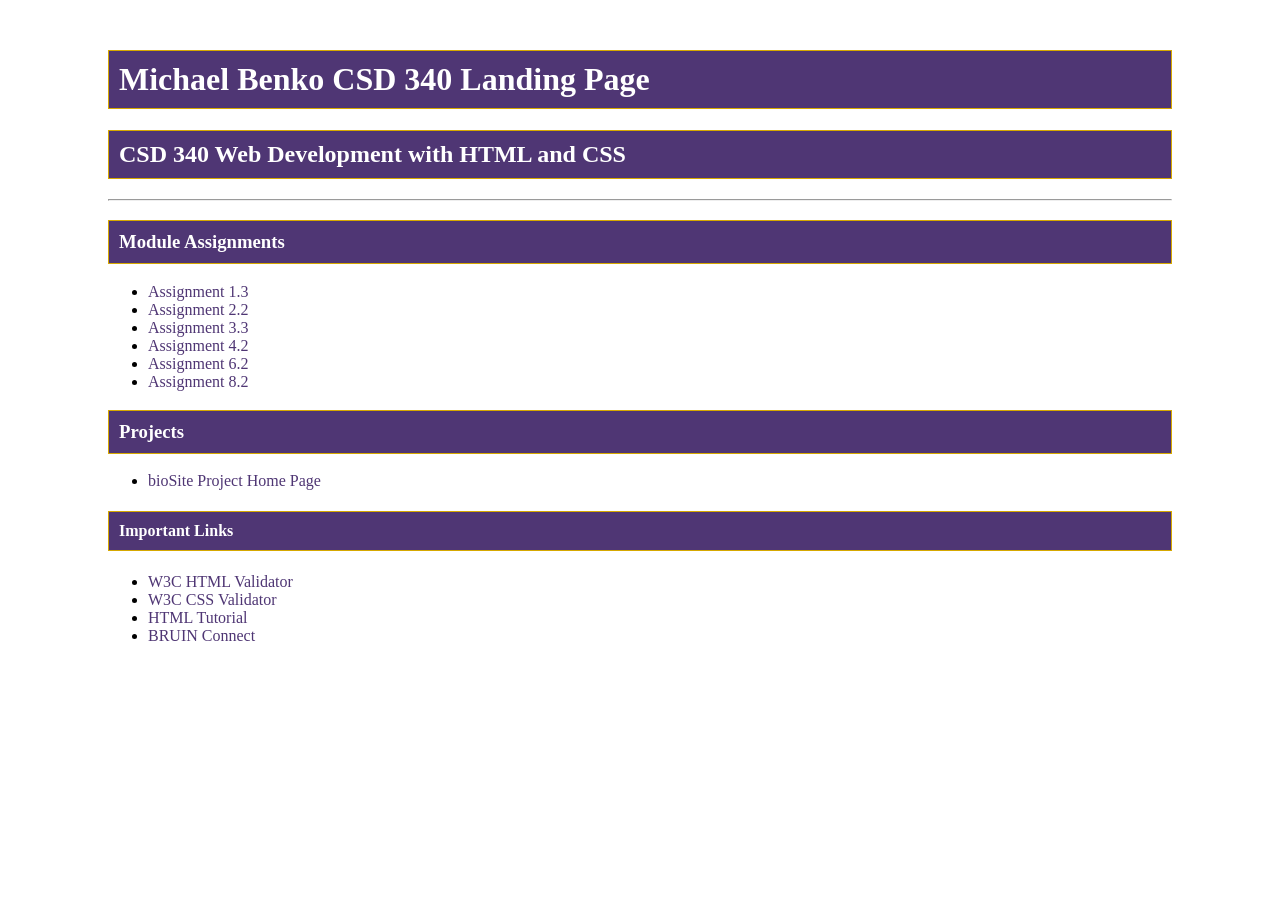
<file: index.html>
<!--
	Michael Benko
	2026-10-30
	CSD340-302E Web Development with HTML and CSS (2273-DD)
	Module 3.2 Assignment
-->

<!DOCTYPE html>
<html lang="en">
<head>
    <title>Michael Benko CSD 340 Landing Page</title>

    <link rel="stylesheet" href="site.css">
</head>

<body>
    <div id="container">
        <h1>Michael Benko CSD 340 Landing Page</h1>
        <h2>CSD 340 Web Development with HTML and CSS</h2>
		
		<hr>
		
		<h3>Module Assignments</h3>

		<ul>
			<li><a href="module-1/assignment-3/Benko_Mod1_3.html">Assignment 1.3</a></li>
			<li><a href="module-2/assignment-2/Benko_Mod2_2.html">Assignment 2.2</a></li>
			<li><a href="module-3/assignment-3/Benko_Mod3_3.html">Assignment 3.3</a></li>
			<li><a href="module-4/assignment-2/Benko_Mod4_2.html">Assignment 4.2</a></li>
			<li><a href="module-6/assignment-2/Benko_Mod6_2.html">Assignment 6.2</a></li>
			<li><a href="module-8/assignment-2/Benko_Mod8_2.html">Assignment 8.2</a></li>
		</ul>
		
		<h3>Projects</h3>

		<ul>
			<li><a href="https://therealmikebenko.github.io/bioSite/">bioSite Project Home Page</a></li>
		</ul>
		
		<h4>Important Links</h4>

		<ul>
			<li><a href="https://validator.w3.org/" target="_blank">W3C HTML Validator</a></li>
			<li><a href="http://jigsaw.w3.org/css-validator/" target="_blank">W3C CSS Validator</a></li>
			<li><a href="https://www.w3schools.com/html/" target="_blank">HTML Tutorial</a></li>
			<li><a href="https://bruinconnect.bellevue.edu/" target="_blank">BRUIN Connect</a></li>
		</ul>

    </div>
</body>
</html>
</file>
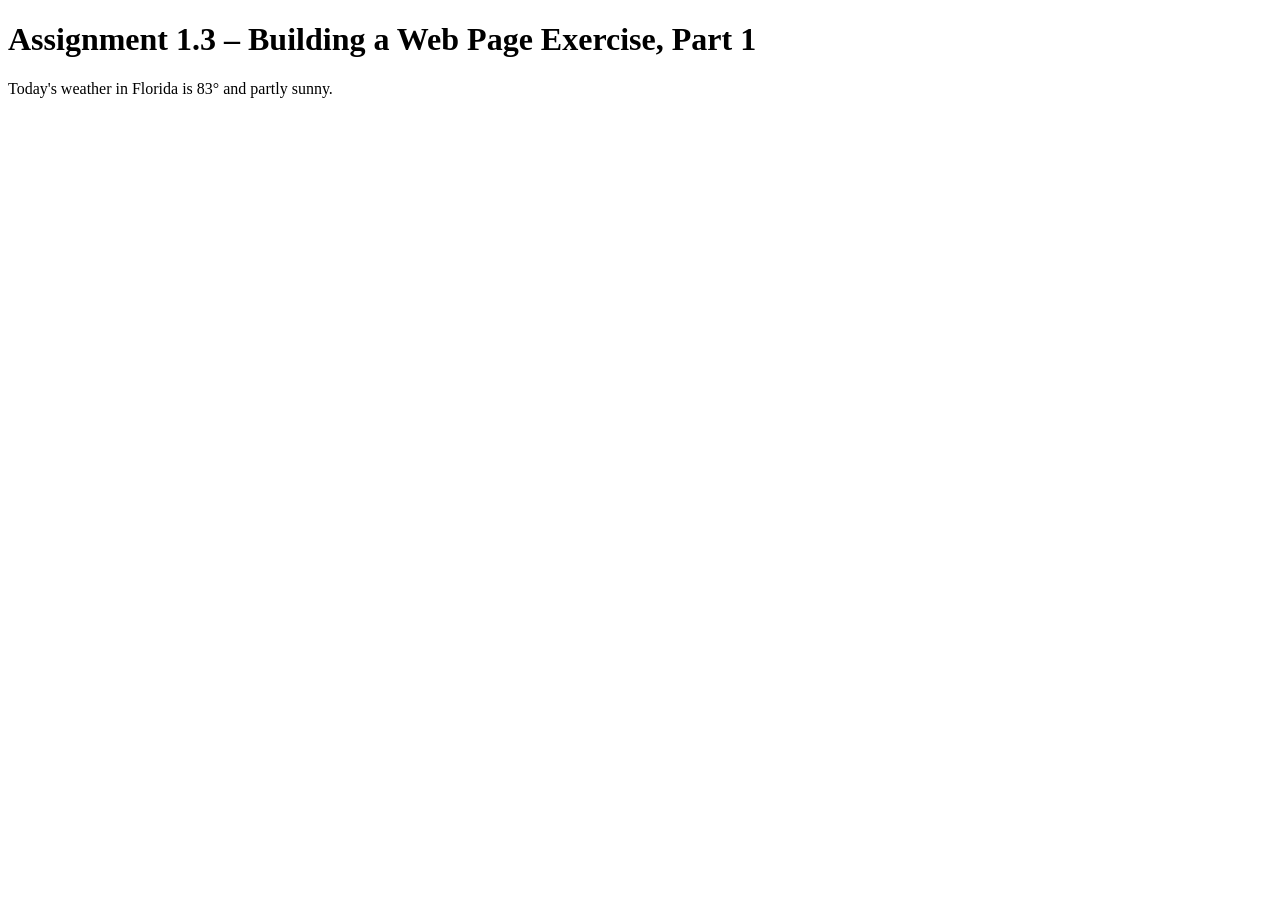
<file: module-1/assignment-3/Benko_Mod1_3.html>
<!--
	Michael Benko
	2026-10-21
	CSD340-302E Web Development with HTML and CSS (2273-DD)
	Module 1.3 Assignment
-->

<!DOCTYPE html>
<html lang="en">
<head>
    <title>CSD 340 Web Development with HTML and CSS</title>
</head>
 
<body>
	<h1>Assignment 1.3 – Building a Web Page Exercise, Part 1</h1>
	Today's weather in Florida is 83° and partly sunny. 
</body>
 
</html>
</file>
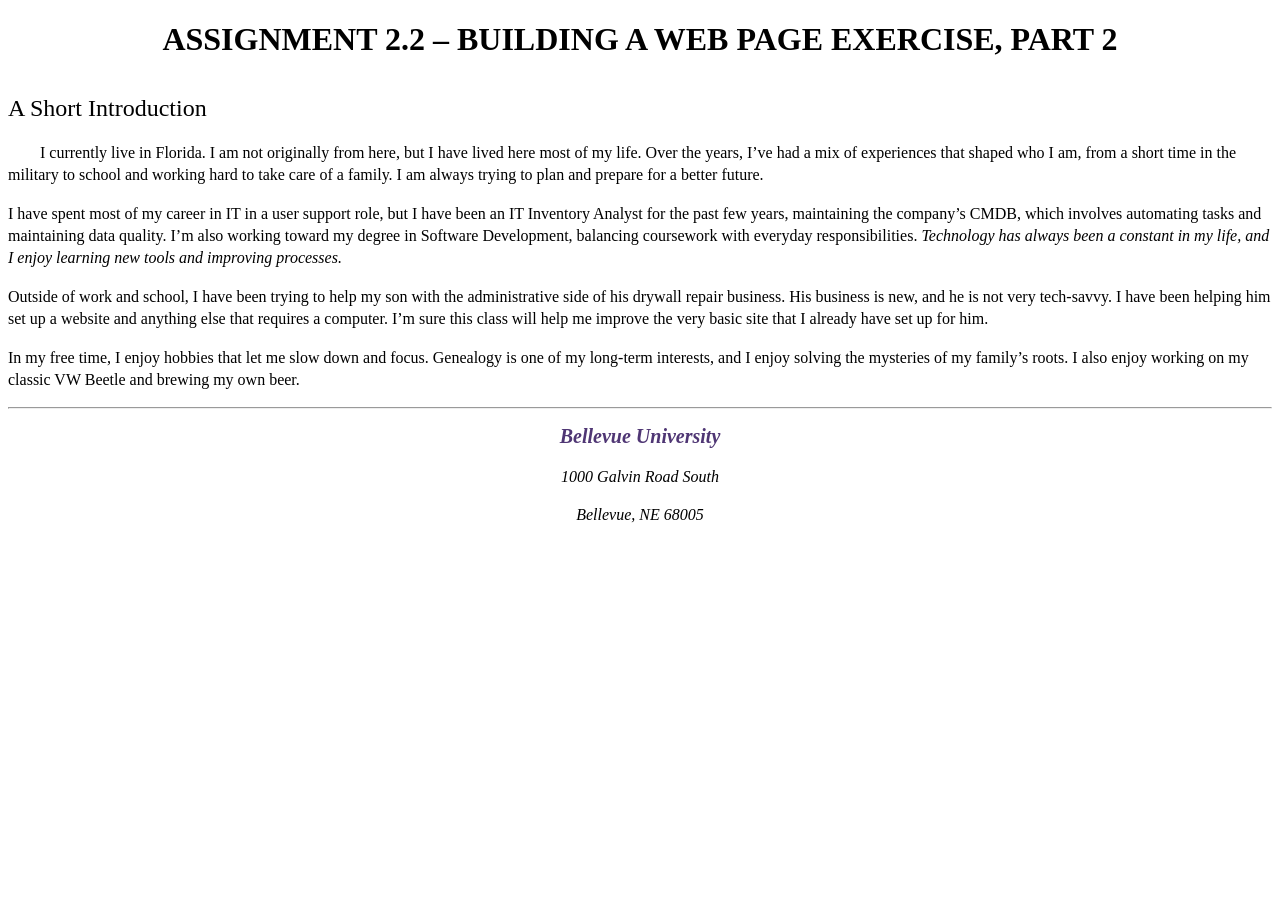
<file: module-2/assignment-2/Benko_Mod2_2.html>
<!--
	Michael Benko
	2026-10-23
	CSD340-302E Web Development with HTML and CSS (2273-DD)
	Module 2.2 Assignment
-->

<!DOCTYPE html>
<html lang="en">
<head>
    <title>CSD 340 Web Development with HTML and CSS</title>
    <meta charset="UTF-8">
    <meta name="description" content="Assignment 2.2 Web Page Exercise">
    <meta name="keywords" content="HTML, CSS, CSD340">
    <meta name="author" content="Michael Benko">
	<link rel="stylesheet" href="Benko_Mod2_2.css">
</head> 
<body>
    <div id="container">
        <h1>Assignment 2.2 – Building a Web Page Exercise, Part 2</h1>
        <h2>A Short Introduction</h2>
        <p class="intro">
            I currently live in Florida. I am not originally from here, but I have lived here most of my life. Over the years, I’ve had a mix of experiences that shaped who I am, from a short time in the military to school and working hard to take care of a family. I am always trying to plan and prepare for a better future.</p>
        <p>
            I have spent most of my career in IT in a user support role, but I have been an IT Inventory Analyst for the past few years, maintaining the company’s CMDB, which involves automating tasks and maintaining data quality. I’m also working toward my degree in Software Development, balancing coursework with everyday responsibilities. <span class="sentence">Technology has always been a constant in my life, and I enjoy learning new tools and improving processes.</span></p>
        <p>
            Outside of work and school, I have been trying to help my son with the administrative side of his drywall repair business. His business is new, and he is not very tech‑savvy. I have been helping him set up a website and anything else that requires a computer. I’m sure this class will help me improve the very basic site that I already have set up for him.</p>
        <p>
            In my free time, I enjoy hobbies that let me slow down and focus. Genealogy is one of my long‑term interests, and I enjoy solving the mysteries of my family’s roots. I also enjoy working on my classic VW Beetle and brewing my own beer.</p>
        <hr />
        <address>
            <p><a href="https://www.bellevue.edu" target="_blank">Bellevue University</a></p>
            <p>1000 Galvin Road South</p>
            <p>Bellevue, NE 68005</p>
        </address>
    </div>
</body> 
</html>
</file>
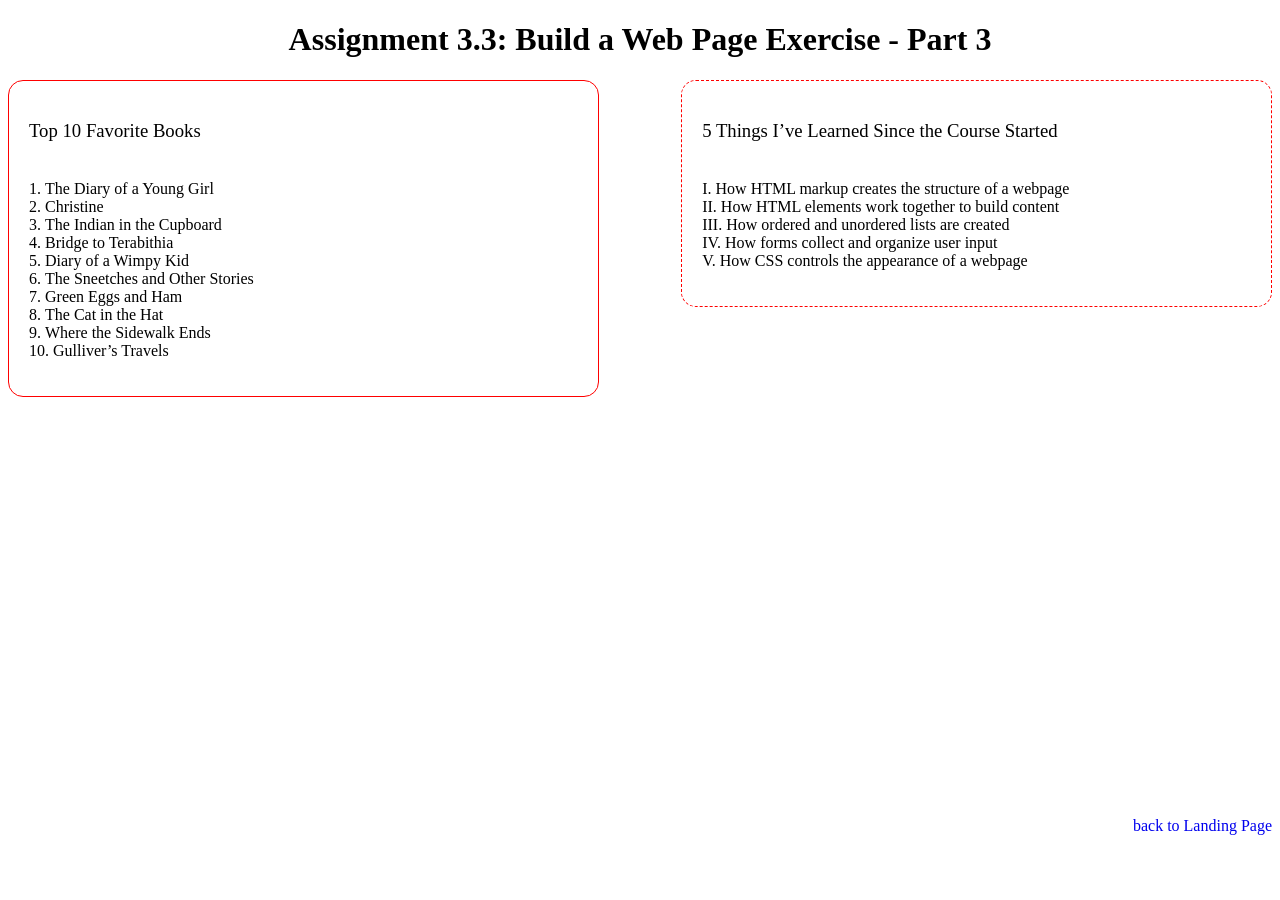
<file: module-3/assignment-3/Benko_Mod3_3.html>
<!--
	Michael Benko
	2026-10-30
	CSD340-302E Web Development with HTML and CSS (2273-DD)
	Module 3.3 Assignment
-->

<!DOCTYPE html>
<html lang="en">
<head>
    <title>CSD 340 Web Development with HTML and CSS</title>
    <meta charset="UTF-8">
    <meta name="description" content="Assignment 3.3: Build a Web Page Exercise - Part 3">
    <meta name="keywords" content="HTML, CSS, CSD340">
    <meta name="author" content="Michael Benko">
	<link rel="stylesheet" href="Benko_Mod3_3.css">
</head> 
<body>
    <div id="container">
        <h1>Assignment 3.3: Build a Web Page Exercise - Part 3</h1>
		<div id="left-div">
			<h3>Top 10 Favorite Books</h3>
			<ol>
				<li>The Diary of a Young Girl</li>
				<li>Christine</li>
				<li>The Indian in the Cupboard</li>
				<li>Bridge to Terabithia</li>
				<li>Diary of a Wimpy Kid</li>
				<li>The Sneetches and Other Stories</li>
				<li>Green Eggs and Ham</li>
				<li>The Cat in the Hat</li>
				<li>Where the Sidewalk Ends</li>
				<li>Gulliver’s Travels</li>
			</ol>
		</div>
        <div id="right-div">
			<h3>5 Things I’ve Learned Since the Course Started</h3>
			<ol>
				<li>How HTML markup creates the structure of a webpage</li>
				<li>How HTML elements work together to build content</li>
				<li>How ordered and unordered lists are created</li>
				<li>How forms collect and organize user input</li>
				<li>How CSS controls the appearance of a webpage</li>
			</ol>
		</div>			
		<div id="last-div">
			<a href="../../index.html">back to Landing Page</a>
		</div>
    </div>
</body> 
</html>
</file>
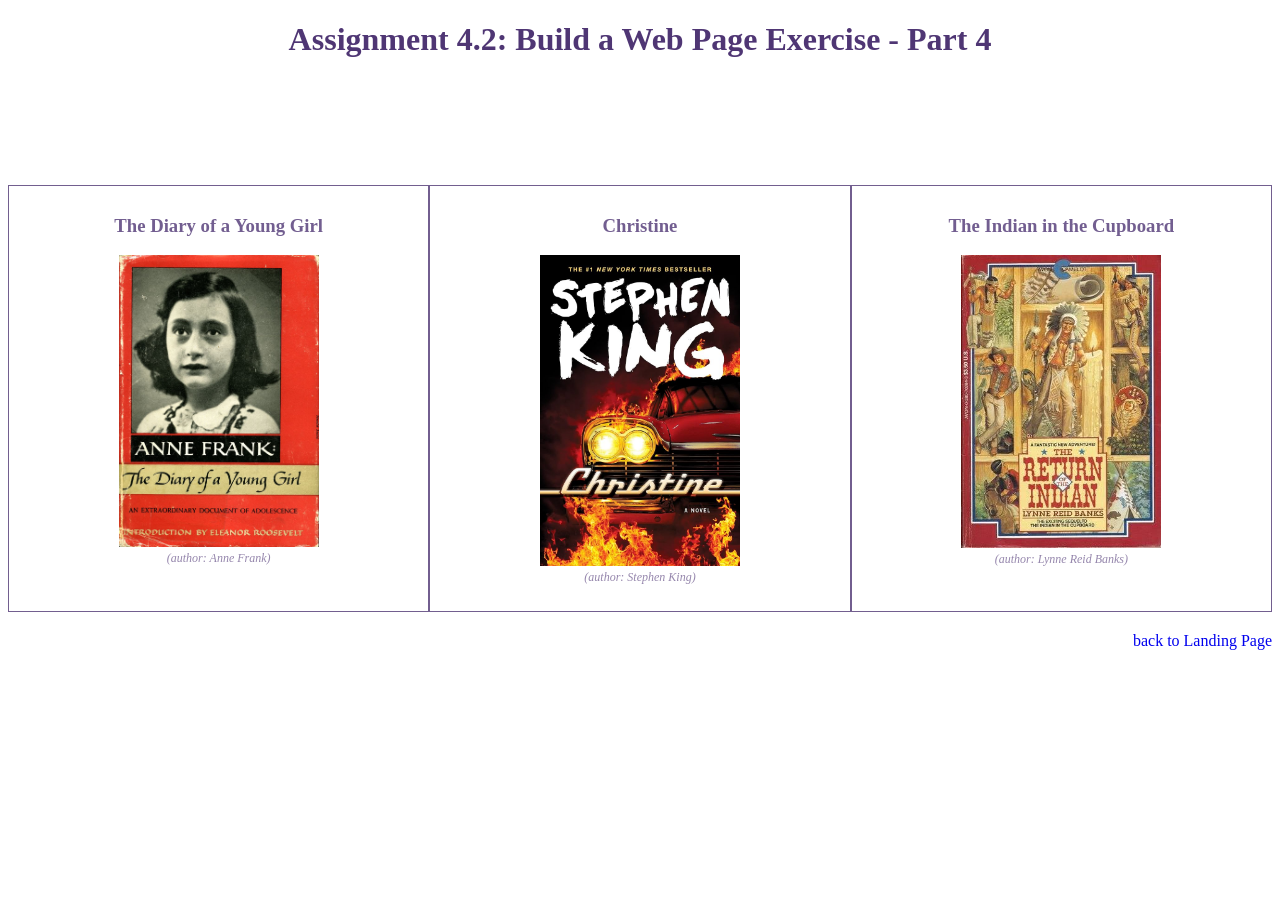
<file: module-4/assignment-2/Benko_Mod4_2.html>
<!--
	Michael Benko
	2026-11-6
	CSD340-302E Web Development with HTML and CSS (2273-DD)
	Module 4.2 Assignment
-->

<!DOCTYPE html>
<html lang="en">
<head>
    <title>CSD 340 Web Development with HTML and CSS</title>
    <meta charset="UTF-8">
    <meta name="description" content="Assignment 4.2: Build a Web Page Exercise - Part 4">
    <meta name="keywords" content="HTML, CSS, CSD340">
    <meta name="author" content="Michael Benko">
	<link rel="stylesheet" href="Benko_Mod4_2.css">
</head>
<body>
    <div id="container">

        <h1>Assignment 4.2: Build a Web Page Exercise - Part 4</h1>

 <div id="image-gallery">
 
     <div>
        <h3>The Diary of a Young Girl</h3>

        <figure>
            <img src="images/Diary_of_a_young_girl.jpg"
                 alt="The Diary of a Young Girl book cover">

            <figcaption>(author: Anne Frank)</figcaption>
        </figure>
    </div>

    <div>
        <h3>Christine</h3>

        <figure>
            <img src="images/Christine.jpg"
                 alt="Christine book cover">

            <figcaption>(author: Stephen King)</figcaption>
        </figure>
    </div>

    <div>
        <h3>The Indian in the Cupboard</h3>

        <figure>
            <img src="images/The_Indian_in_the_Cupboard.jpg"
                 alt="The Indian in the Cupboard book cover">

            <figcaption>(author: Lynne Reid Banks)</figcaption>
        </figure>
    </div>

</div>

        <div id="last-div">
            <a href="../../index.html">back to Landing Page</a>
        </div>

    </div>
</body>
</html>
</file>
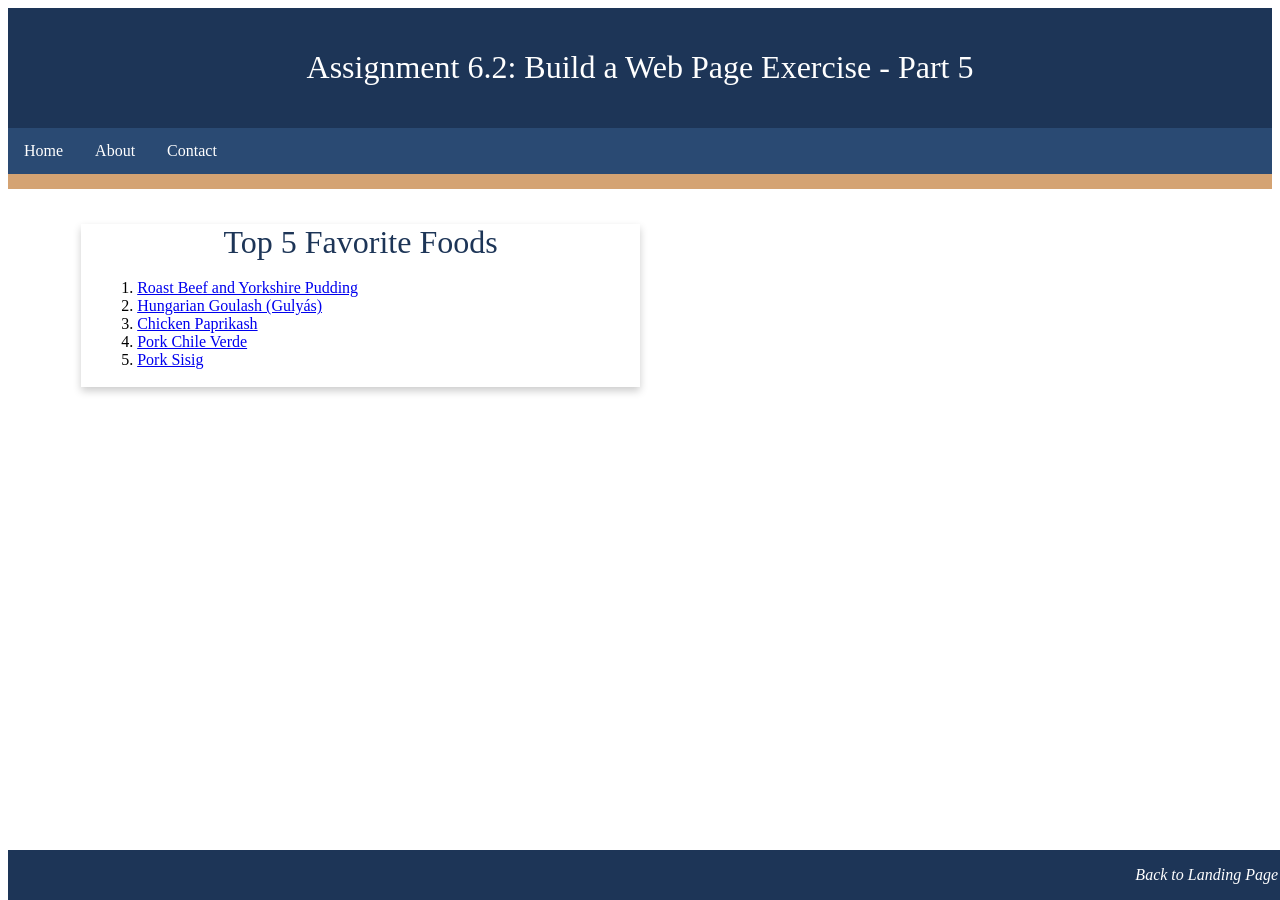
<file: module-6/assignment-2/Benko_Mod6_2.html>
<!--
	Michael Benko
	2026-11-20
	CSD340-302E Web Development with HTML and CSS (2273-DD)
	Module 6.2 Assignment
-->

<!DOCTYPE html>
<html lang="en">
<head>
    <meta charset="UTF-8">
    <meta name="viewport" content="width=device-width, initial-scale=1.0">
    <meta name="description" content="Assignment 6.2: Build a Web Page Exercise - Part 5">
    <meta name="keywords" content="HTML, CSS, CSD340">
    <meta name="author" content="Michael Benko">
    <title>CSD 340 Web Development with HTML and CSS</title>    
	<link rel="stylesheet" href="Benko_Mod6_2.css">
</head>
<body>
    <header>
        <h1>Assignment 6.2: Build a Web Page Exercise - Part 5</h1>
    </header>
    <div id="navbar">
        <a href="#">Home</a>
        <a href="#">About</a>
        <a href="#">Contact</a>
    </div>
    <div id="container">
        <div class="card">
            <div class="card-title">
                Top 5 Favorite Foods
            </div>
            <div class="card-content">
                <ol>
                    <li><a href="https://www.food.com/recipe/old-england-traditional-roast-beef-and-yorkshire-pudding-263751" target="_blank">Roast Beef and Yorkshire Pudding</a></li>
                    <li><a href="https://www.daringgourmet.com/traditional-hungarian-goulash-gulyas/#recipe" target="_blank">Hungarian Goulash (Gulyás)</a></li>
                    <li><a href="https://www.daringgourmet.com/chicken-paprikash-paprikas-csirke/#recipe" target="_blank">Chicken Paprikash</a></li>
                    <li><a href="https://tastesbetterfromscratch.com/pork-chile-verde/" target="_blank">Pork Chile Verde</a></li>
                    <li><a href="https://panlasangpinoy.com/pork-sisig/" target="_blank">Pork Sisig</a></li>
                </ol>
            </div>
        </div>
    </div>
        <footer>
            <p>
                <a href="../../index.html">Back to Landing Page</a>
            </p>
        </footer>
</body>
</html>
</file>
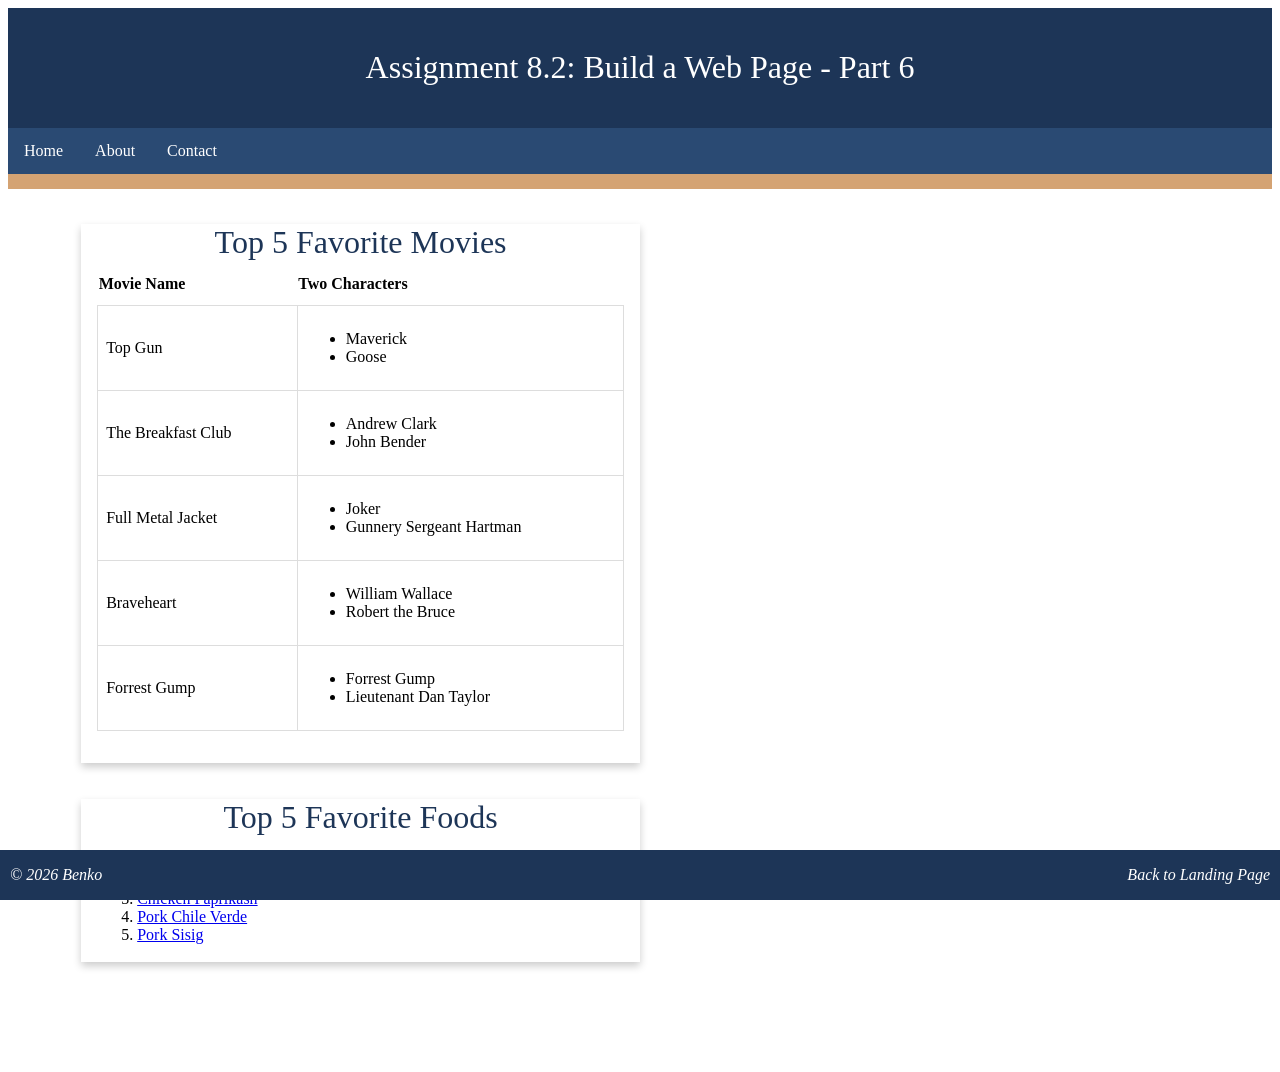
<file: module-8/assignment-2/Benko_Mod8_2.html>
<!--
	Michael Benko
	2026-11-27
	CSD340-302E Web Development with HTML and CSS (2273-DD)
	Module 8.2 Assignment
-->

<!DOCTYPE html>
<html lang="en">
<head>
    <meta charset="UTF-8">
    <meta name="viewport" content="width=device-width, initial-scale=1.0">
    <meta name="description" content="Assignment 8.2: Build a Web Page - Part 6">
    <meta name="keywords" content="HTML, CSS, CSD340">
    <meta name="author" content="Michael Benko">
    <title>CSD 340 Web Development with HTML and CSS</title>    
	<link rel="stylesheet" href="Benko_Mod8_2.css">
</head>
<body>
    <header>
        <h1>Assignment 8.2: Build a Web Page - Part 6</h1>
    </header>
    <div id="navbar">
        <a href="#">Home</a>
        <a href="#">About</a>
        <a href="#">Contact</a>
    </div>
    <div id="container">
        <div class="card">
            <div class="card-title">
                Top 5 Favorite Movies
            </div>

            <div class="card-content">

                <table id="movies">

                    <tr>
                        <th>Movie Name</th>
                        <th>Two Characters</th>
                    </tr>

                    <tr>
                        <td>Top Gun</td>
                        <td>
                            <ul>
                                <li>Maverick</li>
                                <li>Goose</li>
                            </ul>
                        </td>
                    </tr>

                    <tr>
                        <td>The Breakfast Club</td>
                        <td>
                            <ul>
                                <li>Andrew Clark</li>
                                <li>John Bender</li>
                            </ul>
                        </td>
                    </tr>

                    <tr>
                        <td>Full Metal Jacket</td>
                        <td>
                            <ul>
                                <li>Joker</li>
                                <li>Gunnery Sergeant Hartman</li>
                            </ul>
                        </td>
                    </tr>

                    <tr>
                        <td>Braveheart</td>
                        <td>
                            <ul>
                                <li>William Wallace</li>
                                <li>Robert the Bruce</li>
                            </ul>
                        </td>
                    </tr>

                    <tr>
                        <td>Forrest Gump</td>
                        <td>
                            <ul>
                                <li>Forrest Gump</li>
                                <li>Lieutenant Dan Taylor</li>
                            </ul>
                        </td>
                    </tr>

                </table>

            </div>
        </div>
        <br><br>
        <div class="card">
            <div class="card-title">
                Top 5 Favorite Foods
            </div>
            <div class="card-content">
                <ol>
                    <li><a href="https://www.food.com/recipe/old-england-traditional-roast-beef-and-yorkshire-pudding-263751" target="_blank">Roast Beef and Yorkshire Pudding</a></li>
                    <li><a href="https://www.daringgourmet.com/traditional-hungarian-goulash-gulyas/#recipe" target="_blank">Hungarian Goulash (Gulyás)</a></li>
                    <li><a href="https://www.daringgourmet.com/chicken-paprikash-paprikas-csirke/#recipe" target="_blank">Chicken Paprikash</a></li>
                    <li><a href="https://tastesbetterfromscratch.com/pork-chile-verde/" target="_blank">Pork Chile Verde</a></li>
                    <li><a href="https://panlasangpinoy.com/pork-sisig/" target="_blank">Pork Sisig</a></li>
                </ol>
            </div>
        </div>
    </div>
        <footer>
            <p class="copyright">
                &copy; 2026 Benko
            </p>
            <p class="landing-page">
                <a href="../../index.html">Back to Landing Page</a>
            </p>
        </footer>
</body>
</html>
</file>
<file: site.css>
/*
    Michael Benko
    2026-10-30
    CSD340-302E Web Development with HTML and CSS (2273-DD)
    Module 3.2 Assignment
*/

#container {
    margin-top: 50px;
    margin-left: 100px;
    margin-right: 100px;
}

h1, h2, h3, h4 {
    background-color: #4F3674;
    color: #FFFFFF;
    border: 1px solid #D6A800;
    padding: 10px;
}

a {
    color: #4F3674;
    text-decoration: none;
}

a:hover {
    color: #D6A800;
}

a:visited {
    color: #7A5A9C;
}
</file>
<file: module-2/assignment-2/Benko_Mod2_2.css>
/*
    Michael Benko
    2026-10-23
    CSD340-302E Web Development with HTML and CSS (2273-DD)
    Module 2.2 Assignment
*/

html, body {
    font-size: 16px;
}
p {
    font-weight: 400;
    line-height: 1.4em;
}
h1 {
    font-weight: 700;
    text-transform: uppercase;
    text-align: center;
}
h2 {
    font-weight: 500;
    text-align: left;
    padding-top: 15px;
}
address {
    text-align: center;
}
address a {
    font-weight: bold;
    font-size: 1.25em;
    color: #4F3674;
    text-decoration: none;
}
address a:hover {
    text-decoration: underline;
    background-color: #D6A800;
}
address a:visited {
    color: red;
}
.sentence {
    font-style: italic;
}
.intro {
    text-indent: 2em;
}
</file>
<file: module-3/assignment-3/Benko_Mod3_3.css>
/*
    Michael Benko
    2026-10-30
    CSD340-302E Web Development with HTML and CSS (2273-DD)
    Module 3.3 Assignment
*/

/* General page styles */
html, body {
    font-size: 16px;
}

/* Headings */
h1 {
    font-weight: 700;
    text-align: center;
}

h3 {
    font-weight: 500;
    padding: 10px;
}

/* Layout */
#left-div {
    width: 45%;
    float: left;
    border: 1px solid red;
    border-radius: 15px;
    padding: 10px;
}

#right-div {
    width: 45%;
    float: right;
    border: 1px dashed red;
    border-radius: 15px;
    padding: 10px;
}

#last-div {
    width: 100%;
    text-align: right;
    margin-top: 60%;
    margin-bottom: 20px;
}

/* Lists */
ol {
    font-weight: 300;
}

#left-div ol,
#right-div ol {
    padding: 10px;
    list-style-position: inside;
}

#right-div ol {
    list-style-type: upper-roman;
}

/* Links */
a {
    text-decoration: none;
}

a:hover {
    text-decoration: underline;
}

a:visited {
    color: red;
}
</file>
<file: module-4/assignment-2/Benko_Mod4_2.css>
/*
    Michael Benko
    2026-11-6
    CSD340-302E Web Development with HTML and CSS (2273-DD)
    Module 4.2 Assignment
*/

/* General page styles */
html, body {
    font-size: 16px;
}

/* Layout */
#image-gallery {
    margin-top: 10%;
    display: grid;
    grid-template-columns: auto auto auto;
}

#image-gallery div {
    border: 1px solid rgba(79, 54, 116, 0.8);
    padding: 10px;
}

#last-div {
    text-align: right;
    margin-top: 20px;
}

/* Headings */
h1 {
    text-align: center;
    color: rgba(79, 54, 116, 1);
}

h3 {
    text-align: center;
    color: rgba(79, 54, 116, 0.8);
}

/* Images */
img {
    width: 200px;
    height: auto;
    max-width: 100%;
}

figure {
    text-align: center;
}

figcaption {
    font-style: italic;
    font-size: .75em;
    color: rgba(79, 54, 116, 0.6);
}

/* Links */
a {
    text-decoration: none;
}

a:hover {
    text-decoration: underline;
}

a:visited {
    color: red;
}
</file>
<file: module-6/assignment-2/Benko_Mod6_2.css>
/*
    Michael Benko
    2026-11-20
    CSD340-302E Web Development with HTML and CSS
    Module 6.2 Assignment
*/

/* Header */
header {
    background-color: #1D3557;
    color: white;
    padding: 20px;
    text-align: center;
}

h1 {
    font-weight: 400;
}

/* Navbar */
#navbar {
    overflow: hidden;
    background-color: #2A4A73;
    border-bottom: solid 15px #D4A373;
}

#navbar a {
    float: left;
    display: block;
    color: white;
    text-align: center;
    padding: 14px 16px;
    text-decoration: none;
}

#navbar a:hover {
    background-color: #D4A373;
    color: #333333;
}

/* Container */
#container {
    margin-top: 2%;
    margin-left: 5%;
    margin-right: 5%;
    padding: 10px;
}

/* Card */
.card {
    box-shadow: 0 4px 8px 0 rgba(0, 0, 0, 0.2);
    transition: 0.3s;
    width: 50%;
}

.card:hover {
    box-shadow: 0 8px 16px 0 rgba(0, 0, 0, 0.2);
}

.card-title {
    text-align: center;
    font-size: 2em;
    color: #1D3557;
    font-weight: 400;
}

.card-content {
    padding: 2px 16px;
}

/* Footer */
footer {
    background-color: #1D3557;
    position: absolute;
    bottom: 0;
    width: 100%;
}

footer p {
    color: white;
    font-weight: 400;
    float: right;
    padding-right: 10px;
    font-style: italic;
}

footer a {
    text-decoration: none;
    color: white;
}

footer a:hover {
    text-decoration: underline;
}
</file>
<file: module-8/assignment-2/Benko_Mod8_2.css>
/*
    Michael Benko
    2026-11-27
    CSD340-302E Web Development with HTML and CSS
    Module 8.2 Assignment
*/

/* Header */
header {
    background-color: #1D3557;
    color: white;
    padding: 20px;
    text-align: center;
}

h1 {
    font-weight: 400;
}

/* Navbar */
#navbar {
    overflow: hidden;
    background-color: #2A4A73;
    border-bottom: solid 15px #D4A373;
}

#navbar a {
    float: left;
    display: block;
    color: white;
    text-align: center;
    padding: 14px 16px;
    text-decoration: none;
}

#navbar a:hover {
    background-color: #D4A373;
    color: #333333;
}

/* Container */
#container {
    margin: 2% 5% 100px 5%;
    padding: 10px;
}

/* Cards */
.card {
    box-shadow: 0 4px 8px 0 rgba(0, 0, 0, 0.2);
    transition: 0.3s;
    width: 50%;
}

.card:hover {
    box-shadow: 0 8px 16px 0 rgba(0, 0, 0, 0.2);
}

.card-title {
    text-align: center;
    font-size: 2em;
    color: #1D3557;
    font-weight: 400;
}

.card-content {
    padding: 2px 16px;
}

/* Movies Table */
#movies {
    border-collapse: collapse;
    width: 100%;
    margin-bottom: 30px;
}

#movies th {
    padding-top: 12px;
    padding-bottom: 12px;
    text-align: left;
}

#movies td {
    border: 1px solid #ddd;
    padding: 8px;
}

.copyright {
    float: left;
}

/* Footer */
footer {
    background-color: #1D3557;
    position: fixed;
    left: 0;
    bottom: 0;
    width: 100%;
}

footer p {
    color: white;
    font-weight: 400;
    padding-left: 10px;
    font-style: italic;
}

footer a {
    float: right;
    color: white;
    text-decoration: none;
    padding-right: 10px;
}

footer a:hover {
    text-decoration: underline;
}
</file>
